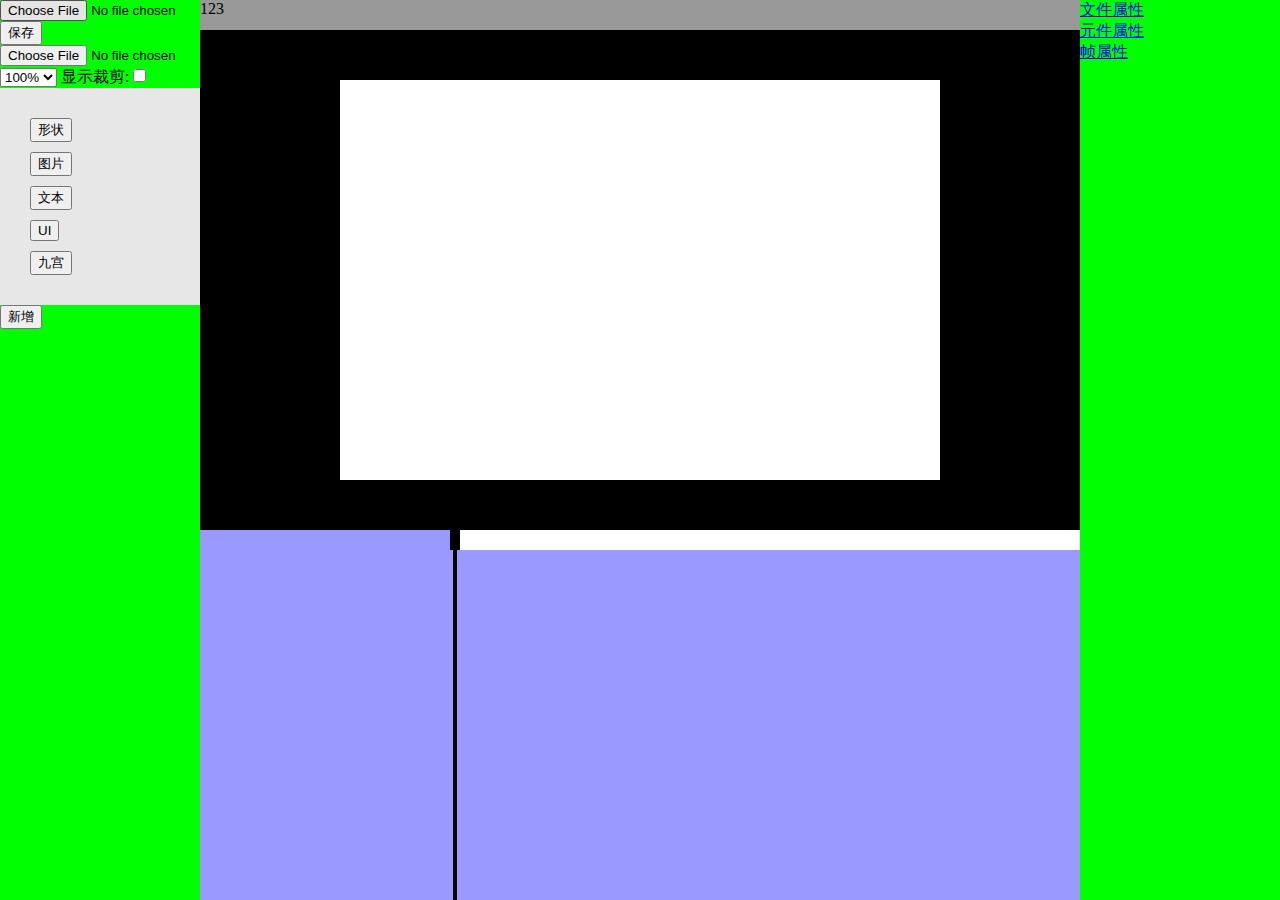
<file: index.html>
<!DOCTYPE html>
<html>
<!-- 12345671 manifest="tripTown.manifest" -->

<head>
<meta charset="utf-8" />

	<style>
		html,body{
			height:100%;
			margin: 0;
		}
		
		#left{
			float:left;
			width:200px;
			height:100%;
			background-color: #00ff00;
		}
		#main{
			margin-left: 200px;
			margin-right: 200px;
			height:600px;
			overflow: scroll;
			background-color: #999999;
			overflow: hidden;
		}
		#right{

			width:200px;
			background-color: #00ff00;
			float: right;
			height:100%;
			overflow: scroll;
		}
		#elmDiv{
			background-color: #e7e7e7;
			padding:20px;

		}
		#elmDiv div{
			margin:10px;
		}

		#navigate{
			height:30px;
		}

	</style>

	
	<script src="baseJS/pixi.min.js"></script>
	<script src="baseJS/jscolor.js"></script>
	<script src="bin/UIEditor.min.js"></script>
</head>
<body >
	<div id="left">
		<div>
			<div><input type="file" id="fileRes" onchange="UIProject.getInstance().loadRes();"/></div>

			<div><button onclick="UIProject.getInstance().save();">保存</button></div>
			<div><input type="file" id="fileProject" onchange="UIProject.getInstance().load();"/></div>
			<div>
				<select id="zoom" onChange="UIProject.getInstance().currentEditor.setZoom(this.value)">
					<option value="50">50%</option>
					<option value="100" selected>100%</option>
					<option value="150">150%</option>
					<option value="200">200%</option>
				</select>


				显示裁剪:<input type="checkbox" id="mask" onchange="UIProject.getInstance().currentEditor.setMask(this.checked);"/>
			</div>

		</div>
		<div id="elmDiv">
			<div><button onclick="UIProject.getInstance().currentEditor.addShape();">形状</button></div>
			<div><button onclick="UIProject.getInstance().currentEditor.addPic();">图片</button></div>
			<div><button onclick="UIProject.getInstance().currentEditor.addText();">文本</button></div>
			<div><button onclick="UIProject.getInstance().currentEditor.addUI();">UI</button></div>
			<div><button onclick="UIProject.getInstance().currentEditor.addSlice9();">九宫</button></div>
			<!--
			<div><button onclick="UIProject.getInstance().currentEditor.addButton();">按钮</button></div>

			<div><button onclick="UIProject.getInstance().currentEditor.addSheetAnimate();">纹理动画</button></div>
			-->

		</div>

		<div id="projectDiv">fdsa</div>
	</div>
	<div id="right">
		<div><a href='javascript:changeDisplay("fileProperty");'>文件属性</a></div>
		<div id="fileProperty" style="display:none">111</div>
		<div><a href='javascript:changeDisplay("elmProperty");'>元件属性</a></div>
		<div id="elmProperty" style="display:none">222</div>
		<div><a href='javascript:changeDisplay("frameProperty");'>帧属性</a></div>
        <div id="frameProperty" style="display:none">333</div>
	</div>
	
	
	<div id="main">
		<div id ="navigate">123</div>
		<div id="c1"></div>


	</div>
	
	
	<script>
		//PIXI.settings.RENDER_OPTIONS.resolution = window.devicePixelRatio;
		//PIXI.settings.RENDER_OPTIONS.autoResize = true;



		document.getElementById("navigate").style.width=50+"px";

		document.getElementById("main").style.width=document.body.clientWidth-400+"px";
		document.getElementById("main").style.height=document.body.clientHeight+"px";

		UIProject.getInstance().initDiv("projectDiv");
		UIProject.getInstance().currentEditor.initStage("c1",document.body.clientWidth-400,document.body.clientHeight);


		var url = getQueryString("data");
		if(url!=null){
			UIProject.getInstance().initWithData(url);
		}


		function changeDisplay(divName){
			var obj = document.getElementById(divName);
			if(obj.style.display=='none'){
				obj.style.display='block';
			}else{
				obj.style.display='none';
			}
		}

		function getQueryString(name) {
			var reg = new RegExp("(^|&)" + name + "=([^&]*)(&|$)", "i");
			var r = window.location.search.substr(1).match(reg);
			if (r != null) return unescape(r[2]); return null;
		}

		/*
		var app =new PIXI.Application(500,500);
		document.getElementById("c1").appendChild(app.view);

		var shape = new PIXI.Graphics();
		shape.beginFill(0xff0000,1);
		shape.drawRect(0,0,200,100);
		shape.endFill();

		var ttt = new PIXI.Container();
		ttt.addChild(shape);
		ttt.pivot = new PIXI.Point(100,50);

		//shape.scale = new PIXI.Point(2,2);

		//shape.rotation = Math.PI/2;

		ttt.x = 200;
		ttt.y = 200;
		app.stage.addChild(ttt);
		var rotation = 0;

		var scale = 1;

		document.body.addEventListener("click", function(){;
			rotation+=Math.PI/10;
			scale+=0.1;
			ttt.rotation = rotation;
			ttt.scale = new PIXI.Point(scale,scale);
		});
		*/
		</script>
</body>
</html>
</file>
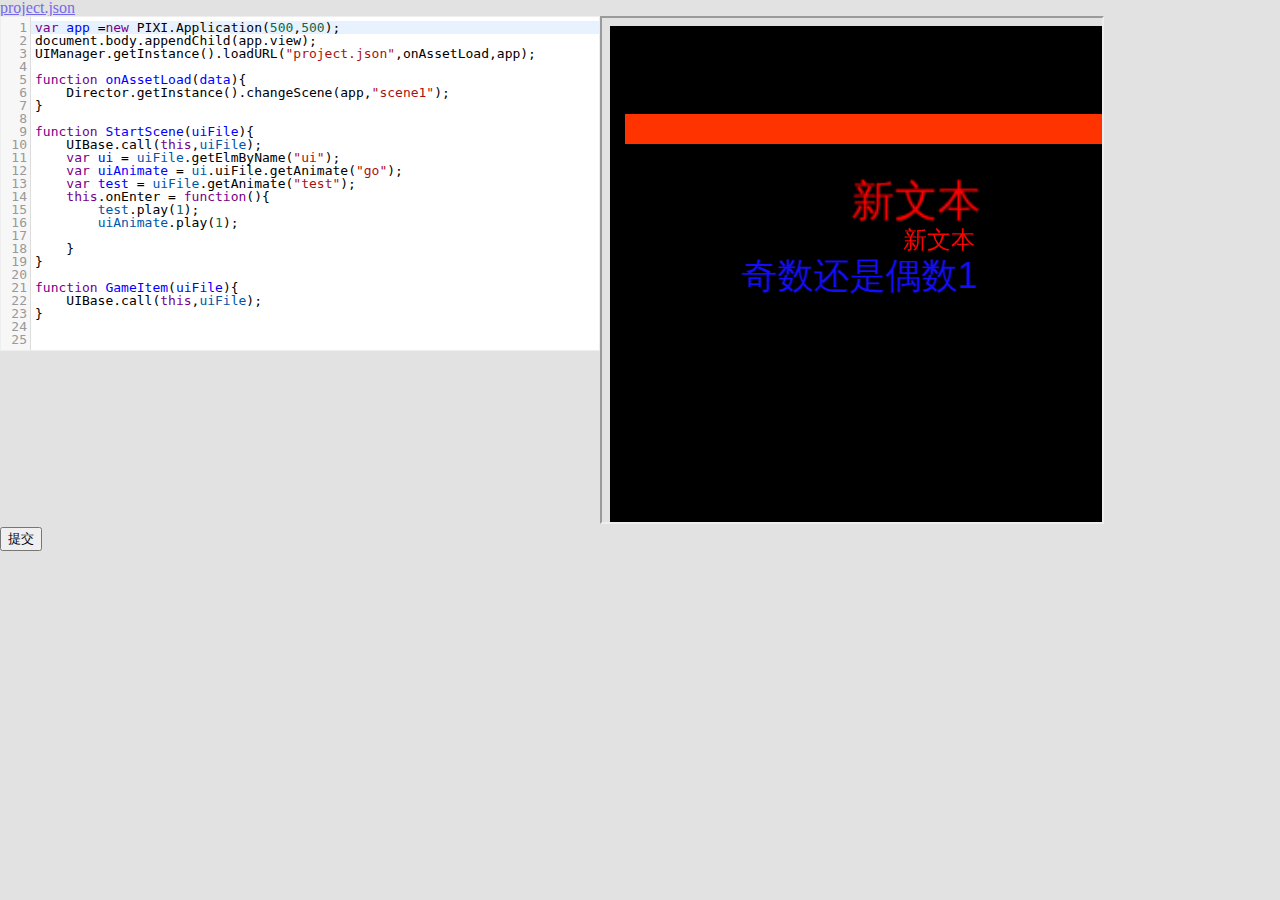
<file: test/demo.html>
<!DOCTYPE html>
<html>
<!-- 12345671 manifest="tripTown.manifest" -->

<head>
<meta charset="utf-8" />

	<style>
		html,body{
			height:100%;
			margin: 0;
		}

	</style>
	<script src="../baseJS/pixi.min.js"></script>
	<script src="../bin/UIEditor.min.js"></script>

	<script src="js/codemirror.js" ></script>
	<script src="js/javascript.js" ></script>


	<script src="js/active-line.js" ></script>
	<link rel="stylesheet" media="screen" type="text/css" href="css/codemirror.css">
	<link rel="stylesheet" media="screen" type="text/css" href="css/app.css">

</head>
<body>
<div>
<a href="../index.html?data=test/project.json" target="_blank">project.json</a>
</div>
<div style="width:600px;float:left" >
	<textarea id='sourcetest'>
var app =new PIXI.Application(500,500);
document.body.appendChild(app.view);
UIManager.getInstance().loadURL("project.json",onAssetLoad,app);

function onAssetLoad(data){
	Director.getInstance().changeScene(app,"scene1");
}

function StartScene(uiFile){
	UIBase.call(this,uiFile);
	var ui = uiFile.getElmByName("ui");
	var uiAnimate = ui.uiFile.getAnimate("go");
	var test = uiFile.getAnimate("test");
	this.onEnter = function(){
		test.play(1);
		uiAnimate.play(1);

	}
}
		
function GameItem(uiFile){
	UIBase.call(this,uiFile);
}

	</textarea>
</div>
<div id="main" style="margin-left: 600px">

</div>
<div><button onclick="postCode();">提交</button></div>


</body>
<script>


	testEditor = CodeMirror.fromTextArea(document.getElementById("sourcetest"), {
		mode: "javascript",
		lineNumbers: true,
		lineWrapping: true,
		styleActiveLine: true
	});


	var previewFrame=document.createElement("iframe");
	document.getElementById("main").appendChild(previewFrame);


	function postCode(){

		var Content = "<!DOCTYPE html>\n"
		Content+="<html>\n";
		Content+="<script src='../baseJS/pixi.min.js'><\/script>"
		Content+="<script src='../bin/UIEditor.min.js'><\/script>"

		Content+="<body>\n";
		Content+="</body>\n";
		Content+="<script>\n";
		Content+=testEditor.getValue();
		Content+="\n";
		Content+="<\/script>\n";
		Content+="<\/html>\n";

		previewFrame.setAttribute("srcdoc",Content);


		previewFrame.onload = function(){

			previewFrame.width = previewFrame.contentWindow.document.body.scrollWidth;
			previewFrame.height = previewFrame.contentWindow.document.body.scrollHeight;
		}
	}
	postCode();
	/*
	var app =new PIXI.Application(500,500);
	document.getElementById("main").appendChild(app.view);

	var startScene=null;
	var gameScene=null;

	UIManager.getInstance().loadURL("project.json",onAssetLoad,app);
		
	function onAssetLoad(data){
		Director.getInstance().changeScene(app,UIManager.getInstance().uiPool["scene1"]);
	}
	
	
	function StartScene(uiFile){
		UIBase.call(this,uiFile);
		
		var frame=0;
		var btn = uiFile.getBtnByName("startBtn");
		document.addEventListener("click",function(event){
//			Director.changeScene(app,StaticUIManager.uiPool["gameScene"]);
			
			uiAnimate.setFrameSet(frame);
			test.setFrameSet(frame);
			frame++;
			
		});
		var ui = uiFile.getElmByName("ui");
		var uiAnimate = ui.uiFile.getAnimate("go");
		var test = uiFile.getAnimate("test");

		
		this.onEnter = function(){
			
			test.play(1);
			uiAnimate.play(1);
			
		}

	}
	
	function GameScene(uiFile){
		UIBase.call(this,uiFile);
		
		var count = 0;
		var score = 0;
		
		var btn = uiFile.getBtnByName("back");
		var txt = uiFile.getBtnByName("text");
		txt.text = title;
		
		btn.on("click",function(event){
			Director.getInstance().changeScene(app,UIManager.getInstance().uiPool["scene1"]);
		});
		
		var list = [];
		for(var i=0;i<9;i++){
			var ui = UIManager.getInstance().createUIByName("item");
			list.push(ui);
			var xx = i%3;
			var yy = Math.floor(i/3);
			ui.content.x = xx*150+100;
			ui.content.y = yy*100+100;
			
			
			var txt = ui.uiFile.getBtnByName("text");
			txt.text = contentList[i].label;
			ui.value = contentList[i].value;
			
			this.content.addChild(ui.content);	
		}
		
		function resAnimateOver(userData){
			count++;
			if(count==3){
				Director.getInstance().changeScene(app,UIManager.getInstance().uiPool["finalScene"]);
				Director.getInstance().postMsg("postScore",score);
			}
		}
		function animateOver(userData){
			var ui = null;
			if(userData.value==0){
				ui = UIManager.getInstance().createUIByName("loseRes");
			}else{
				ui = UIManager.getInstance().createUIByName("winRes");
				score++;
			}
			
			var uiAnimate = ui.getAnimate("default_once");
			uiAnimate.autoRemove = true;
			
			uiAnimate.completeFun = resAnimateOver;
			this.content.addChild(ui.content);
			ui.content.x = 300;
			ui.content.y = 300;
			uiAnimate.play(1);
			
		}
		
		this.onEnter = function(){
			count = 0;
			score = 0;
		}
		
		Director.getInstance().addObserver(this,"animateOver",animateOver);
	}
	
	function GameItem(uiFile){
		UIBase.call(this,uiFile);

		
		var uiAnimate = uiFile.getAnimate("go");


		
		this.content.buttonMode = true;

		this.content.interactive = true;
		
		this.value = 0;
		
		
		uiAnimate.completeFun=animateOver;
		uiAnimate.userData = this;
		
		function animateOver(userData){
			Director.getInstance().postMsg("animateOver",userData);
		}
		
		this.content.on("click",function(event){
			uiAnimate.play(1);
		});
		
		
	}
	
	function FinalScene(uiFile){
		UIBase.call(this,uiFile);
		var btn = uiFile.getBtnByName("back");
		
		btn.on("click",function(event){
			Director.getInstance().changeScene(app,UIManager.getInstance().uiPool["scene1"]);
		});
		
		function postScore(score){
			var txt = uiFile.getElmByName("text");
			txt.text = "得分:"+score;
			console.log(txt);
		}
		Director.getInstance().addObserver(this,"postScore",postScore);
	}
	*/

</script>


</html>
</file>
<file: test/css/codemirror.css>
/* BASICS */

.CodeMirror {
  /* Set height, width, borders, and global font properties here */
  font-family: monospace;
  height: 300px;
  color: black;
}

/* PADDING */

.CodeMirror-lines {
  padding: 4px 0; /* Vertical padding around content */
}
.CodeMirror pre {
  padding: 0 4px; /* Horizontal padding of content */
}

.CodeMirror-scrollbar-filler, .CodeMirror-gutter-filler {
  background-color: white; /* The little square between H and V scrollbars */
}

/* GUTTER */

.CodeMirror-gutters {
  border-right: 1px solid #ddd;
  background-color: #f7f7f7;
  white-space: nowrap;
}
.CodeMirror-linenumbers {}
.CodeMirror-linenumber {
  padding: 0 3px 0 5px;
  min-width: 20px;
  text-align: right;
  color: #999;
  white-space: nowrap;
}

.CodeMirror-guttermarker { color: black; }
.CodeMirror-guttermarker-subtle { color: #999; }

/* CURSOR */

.CodeMirror-cursor {
  border-left: 1px solid black;
  border-right: none;
  width: 0;
}
/* Shown when moving in bi-directional text */
.CodeMirror div.CodeMirror-secondarycursor {
  border-left: 1px solid silver;
}
.cm-fat-cursor .CodeMirror-cursor {
  width: auto;
  border: 0;
  background: #7e7;
}
.cm-fat-cursor div.CodeMirror-cursors {
  z-index: 1;
}

.cm-animate-fat-cursor {
  width: auto;
  border: 0;
  -webkit-animation: blink 1.06s steps(1) infinite;
  -moz-animation: blink 1.06s steps(1) infinite;
  animation: blink 1.06s steps(1) infinite;
  background-color: #7e7;
}
@-moz-keyframes blink {
  0% {}
  50% { background-color: transparent; }
  100% {}
}
@-webkit-keyframes blink {
  0% {}
  50% { background-color: transparent; }
  100% {}
}
@keyframes blink {
  0% {}
  50% { background-color: transparent; }
  100% {}
}

/* Can style cursor different in overwrite (non-insert) mode */
.CodeMirror-overwrite .CodeMirror-cursor {}

.cm-tab { display: inline-block; text-decoration: inherit; }

.CodeMirror-ruler {
  border-left: 1px solid #ccc;
  position: absolute;
}

/* DEFAULT THEME */

.cm-s-default .cm-header {color: blue;}
.cm-s-default .cm-quote {color: #090;}
.cm-negative {color: #d44;}
.cm-positive {color: #292;}
.cm-header, .cm-strong {font-weight: bold;}
.cm-em {font-style: italic;}
.cm-link {text-decoration: underline;}
.cm-strikethrough {text-decoration: line-through;}

.cm-s-default .cm-keyword {color: #708;}
.cm-s-default .cm-atom {color: #219;}
.cm-s-default .cm-number {color: #164;}
.cm-s-default .cm-def {color: #00f;}
.cm-s-default .cm-variable,
.cm-s-default .cm-punctuation,
.cm-s-default .cm-property,
.cm-s-default .cm-operator {}
.cm-s-default .cm-variable-2 {color: #05a;}
.cm-s-default .cm-variable-3 {color: #085;}
.cm-s-default .cm-comment {color: #a50;}
.cm-s-default .cm-string {color: #a11;}
.cm-s-default .cm-string-2 {color: #f50;}
.cm-s-default .cm-meta {color: #555;}
.cm-s-default .cm-qualifier {color: #555;}
.cm-s-default .cm-builtin {color: #30a;}
.cm-s-default .cm-bracket {color: #997;}
.cm-s-default .cm-tag {color: #170;}
.cm-s-default .cm-attribute {color: #00c;}
.cm-s-default .cm-hr {color: #999;}
.cm-s-default .cm-link {color: #00c;}

.cm-s-default .cm-error {color: #f00;}
.cm-invalidchar {color: #f00;}

.CodeMirror-composing { border-bottom: 2px solid; }

/* Default styles for common addons */

div.CodeMirror span.CodeMirror-matchingbracket {color: #0f0;}
div.CodeMirror span.CodeMirror-nonmatchingbracket {color: #f22;}
.CodeMirror-matchingtag { background: rgba(255, 150, 0, .3); }
.CodeMirror-activeline-background {background: #e8f2ff;}

/* STOP */

/* The rest of this file contains styles related to the mechanics of
   the editor. You probably shouldn't touch them. */

.CodeMirror {
  position: relative;
  overflow: hidden;
  background: white;
}

.CodeMirror-scroll {
  overflow: scroll !important; /* Things will break if this is overridden */
  /* 30px is the magic margin used to hide the element's real scrollbars */
  /* See overflow: hidden in .CodeMirror */
  margin-bottom: -30px; margin-right: -30px;
  padding-bottom: 30px;
  height: 100%;
  outline: none; /* Prevent dragging from highlighting the element */
  position: relative;
}
.CodeMirror-sizer {
  position: relative;
  border-right: 30px solid transparent;
}

/* The fake, visible scrollbars. Used to force redraw during scrolling
   before actual scrolling happens, thus preventing shaking and
   flickering artifacts. */
.CodeMirror-vscrollbar, .CodeMirror-hscrollbar, .CodeMirror-scrollbar-filler, .CodeMirror-gutter-filler {
  position: absolute;
  z-index: 6;
  display: none;
}
.CodeMirror-vscrollbar {
  right: 0; top: 0;
  overflow-x: hidden;
  overflow-y: scroll;
}
.CodeMirror-hscrollbar {
  bottom: 0; left: 0;
  overflow-y: hidden;
  overflow-x: scroll;
}
.CodeMirror-scrollbar-filler {
  right: 0; bottom: 0;
}
.CodeMirror-gutter-filler {
  left: 0; bottom: 0;
}

.CodeMirror-gutters {
  position: absolute; left: 0; top: 0;
  z-index: 3;
}
.CodeMirror-gutter {
  white-space: normal;
  height: 100%;
  display: inline-block;
  margin-bottom: -30px;
  /* Hack to make IE7 behave */
  *zoom:1;
  *display:inline;
}
.CodeMirror-gutter-wrapper {
  position: absolute;
  z-index: 4;
  background: none !important;
  border: none !important;
}
.CodeMirror-gutter-background {
  position: absolute;
  top: 0; bottom: 0;
  z-index: 4;
}
.CodeMirror-gutter-elt {
  position: absolute;
  cursor: default;
  z-index: 4;
}
.CodeMirror-gutter-wrapper {
  -webkit-user-select: none;
  -moz-user-select: none;
  user-select: none;
}

.CodeMirror-lines {
  cursor: text;
  min-height: 1px; /* prevents collapsing before first draw */
}
.CodeMirror pre {
  /* Reset some styles that the rest of the page might have set */
  -moz-border-radius: 0; -webkit-border-radius: 0; border-radius: 0;
  border-width: 0;
  background: transparent;
  font-family: inherit;
  font-size: inherit;
  margin: 0;
  white-space: pre;
  word-wrap: normal;
  line-height: inherit;
  color: inherit;
  z-index: 2;
  position: relative;
  overflow: visible;
  -webkit-tap-highlight-color: transparent;
}
.CodeMirror-wrap pre {
  word-wrap: break-word;
  white-space: pre-wrap;
  word-break: normal;
}

.CodeMirror-linebackground {
  position: absolute;
  left: 0; right: 0; top: 0; bottom: 0;
  z-index: 0;
}

.CodeMirror-linewidget {
  position: relative;
  z-index: 2;
  overflow: auto;
}

.CodeMirror-widget {}

.CodeMirror-code {
  outline: none;
}

/* Force content-box sizing for the elements where we expect it */
.CodeMirror-scroll,
.CodeMirror-sizer,
.CodeMirror-gutter,
.CodeMirror-gutters,
.CodeMirror-linenumber {
  -moz-box-sizing: content-box;
  box-sizing: content-box;
}

.CodeMirror-measure {
  position: absolute;
  width: 100%;
  height: 0;
  overflow: hidden;
  visibility: hidden;
}

.CodeMirror-cursor { position: absolute; }
.CodeMirror-measure pre { position: static; }

div.CodeMirror-cursors {
  visibility: hidden;
  position: relative;
  z-index: 3;
}
div.CodeMirror-dragcursors {
  visibility: visible;
}

.CodeMirror-focused div.CodeMirror-cursors {
  visibility: visible;
}

.CodeMirror-selected { background: #d9d9d9; }
.CodeMirror-focused .CodeMirror-selected { background: #d7d4f0; }
.CodeMirror-crosshair { cursor: crosshair; }
.CodeMirror-line::selection, .CodeMirror-line > span::selection, .CodeMirror-line > span > span::selection { background: #d7d4f0; }
.CodeMirror-line::-moz-selection, .CodeMirror-line > span::-moz-selection, .CodeMirror-line > span > span::-moz-selection { background: #d7d4f0; }

.cm-searching {
  background: #ffa;
  background: rgba(255, 255, 0, .4);
}

/* IE7 hack to prevent it from returning funny offsetTops on the spans */
.CodeMirror span { *vertical-align: text-bottom; }

/* Used to force a border model for a node */
.cm-force-border { padding-right: .1px; }

@media print {
  /* Hide the cursor when printing */
  .CodeMirror div.CodeMirror-cursors {
    visibility: hidden;
  }
}

/* See issue #2901 */
.cm-tab-wrap-hack:after { content: ''; }

/* Help users use markselection to safely style text background */
span.CodeMirror-selectedtext { background: none; }
</file>
<file: test/css/app.css>
body,html{
    margin: 0;
    padding: 0;
    border: 0;
    font-size: 100%;
    font: inherit;
    vertical-align: baseline;
    line-height: 1;
    color : #393939;
    font-family: 'Open Sans';
    background-color : #e2e2e2;
}

a{
    color : #7669e9;
    font-family: 'Open Sans';
    text-decoration: none;
}

a:hover{
    text-decoration: underline;
}

a:visited{
    text-decoration: underline;
}

h1,h2{
    text-align: center;
    color : #d0c8df;
    font-family: 'Open Sans';
}

h1{
    font-size: 1.8rem;
}

.marginTop{
    margin : 2rem 0;
}


.containerTop{
   
    background-size : 100% 870px;
    width : 100%;
    min-height : 770px;
    margin : 0;
}

.centred{
    max-width: 56.125428571rem;
    margin : 0 auto;
}

.liveView{
    padding: 5px;
    box-sizing : border-box;
    min-height: 600px;
}

.themeSelect{
    display: none;
}
/* Important, makes the editor scale to fit !*/
.CodeMirror {
  border: 1px solid #eee;
  height: auto;
}

.codeRefresh button{
    background-color: transparent;
    border : 0;
    outline: none;
    margin : 0 auto;
    display: block;
    z-index : 4;
}

.codeRefresh button:active,.codeRefresh button:focus{
    background-color: transparent;
    border : 0;
    outline: none;
}

.codeRefresh button:active .btn{
    margin-top : -3px;
}

.codeRefresh .btn{
    margin : -1px auto 0 auto;
    width : 78px;
    height : 78px;
    display: block;
  
    background-size: cover;
    cursor: pointer;
    position: relative;
    left : 17px;
    top : 55px;
    z-index: 7;
}

.codeRefresh .shadow{
    width : 136px;
    height : 139px;
    margin : 0 auto;
   
    position : relative;
    left : 17px;
    z-index:2;
    float : left;
}

#example{
    width : 100%;
    margin : 0 auto;
}

#example iframe{
    display: block;
    margin : 0 auto;
    width: 820px;
    height : 620px;
    z-index : 1;
}

.containerBottom{
    margin-top : 15px;
    box-sizing : border-box;
}

.downloadSection a{
    font-weight: bold;
}

#version{
    margin-right : 1rem;
}

.downloadSection a:hover{
    text-decoration: underline;
}

footer{
    position: relative;
    width: calc(100vw - 9px);
    left: calc(-50vw + 50%);
    height : 60px;
    background: #393939;
    color : white;
    padding: 5px 0 5px 0px;
    box-sizing : border-box;
    line-height: 50px; /* the footer is 60px - 5px top and bottom -> 50px */
}

@media (max-width: 897px){
    footer{
        height : 120px;
    }
}

@media (max-width: 570px){
    footer{
        height : 180px;
    }
}

footer p{
    margin : 0;
}

.copyright, .goodboy, .icons{
    display: inline-block;
    vertical-align: middle;
    line-height: 16px;
}

.goodboy{
    margin-left: 15px;
}

.copyright a{
    color : white;
}

.icons{
  color: #fff;
  font-size: 12px;
  font-weight: bold;
  margin-left: 3.8%;
}
/* These two are aligned */
.icons, .copyright{
    margin-top: 0px;
}

.icons a{
    color : white;
    margin-left: 5px;
}

.icons img{
    vertical-align: middle;
    padding : 0px 2px;
    box-sizing : border-box;
}

footer .copyright{
  color: #fff;
  font-size: 12px;
  line-height: 16px;
  margin-left : 20px;
}

/* Nav section */
nav{
    position: absolute;
    top: 0;
    left : 0;
    width : 16rem;
    overflow: hidden;
    background : url('../img/nav_bg.png') repeat-y;
    color : white;
    z-index : 15;
}

nav li a {
    color : white;
    text-decoration: none;
}

nav li a:hover{
    color : #7669e9;
}

nav ul{
    padding: 0;
    margin: 0;
}

#navList{
    margin-left : 13px;
}

/*nav li:first{
    margin-left : 13px;
}*/

nav li{
    line-height : 21px;
    list-style: none;
}

nav li span{
    text-transform: uppercase;
    font-family: 'Open Sans';
    margin: 8px 0 0 0;
    color : #a590d2;
    display : block;
}

nav ul:last-child li:last-child{
    margin-bottom: 5px;
}

nav img{
    margin-left : 2px;
    margin-top : 5px;
    display: inline-block;
}


#hamburger{
    cursor: pointer;
    display: inline-block;
    margin-left : 8px;
    margin-top : 5px;
}

nav.hidden{

  -webkit-animation: scaleDown 0.8s forwards; /* Safari 4+ */
  -moz-animation:    scaleDown 0.8s forwards; /* Fx 5+ */
  animation:         scaleDown 0.8s forwards; /* IE 10+, Fx 29+ */
}

nav.show{

  -webkit-animation: scaleUp 0.8s forwards; /* Safari 4+ */
  -moz-animation:    scaleUp 0.8s forwards; /* Fx 5+ */
  animation:         scaleUp 0.8s forwards; /* IE 10+, Fx 29+ */

}

@-webkit-keyframes scaleUp {
  0%{ width : 2.6rem;
        height : 2.8rem;
     }
  40%  {width : 17rem ; height : 2.8rem;}
  100% {width : 17rem; height : auto;}
}
@-moz-keyframes scaleUp {
  0%{ width : 2.6rem;
         height : 2.8rem;
     }
  40%  {width : 17rem ; height : 2.8rem;}
  100% {width : 17rem; height : auto;}
}
@keyframes scaleUp {
  0%{ width : 17rem;
         height : 2.8rem;
     }
  40%  {width : 17rem; height : 2.8rem;}
  100% {width : 17rem; height : auto;}
}

@-webkit-keyframes scaleDown {
  0%{ width : 17rem;
        height : 2.8rem;
     }
  40%  {width : 2.6rem;}
  100% {width : 2.6rem; height : 2.8rem;}
}
@-moz-keyframes scaleDown {
  0%{ width : 17rem;
         height : 2.8rem;
     }
  40%  {width : 2.6rem;}
  100% {width : 2.6rem; height : 2.8rem;}
}
@keyframes scaleDown {
  0%{ width : 17rem;
         height : 2.8rem;
     }
  40%  {width : 2.6rem;}
  100% {width : 2.6rem; height : 2.8rem;}
}
</file>
